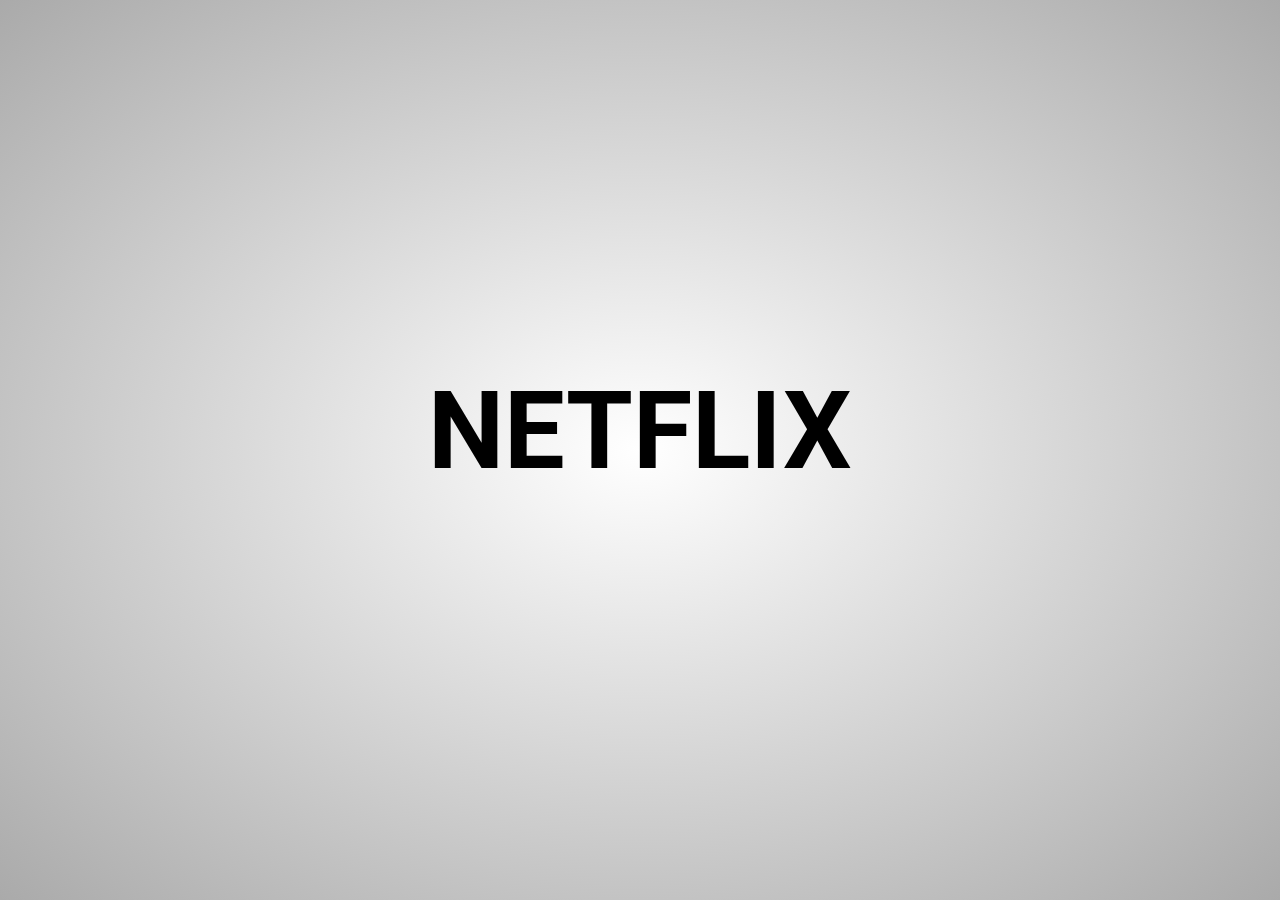
<file: intro.html>
<!DOCTYPE html>
<html lang="en">

<head>
    <meta charset="UTF-8">
    <meta http-equiv="X-UA-Compatible" content="IE=edge">
    <meta name="viewport" content="width=device-width, initial-scale=1.0">
    <title>Netflix</title>
    <link rel="shortcut icon" href="./img/nficon2016.ico">
    <link rel="stylesheet" href="./css/intro.css">
</head>

<body>
    <div class="txt" contenteditable="true" onclick="openPage('index.html')">
        <audio  controls autoplay hidden>
            <source src="./img/netf.wav" type="audio/wav">
        </audio>
        NETFLIX
    </div>
    <script>
        function openPage(pageUrl) {
            // window.open(pageUrl);
            window.open(pageUrl, '_parent');
            window.focus();
        }
    </script>
</body>

</html>
</file>
<file: css/intro.css>
@function makelongshadow($length,$angle) {
    $val: 0px 0px transparent;
    @for $i from 1 through $length {
      $val: #{$val}, #{$i}px #{$i*$angle}px #aaa;
    }
    @return $val;
  }
  
  @import url('https://fonts.googleapis.com/css?family=Roboto:700,900');
  
  body {
    background: radial-gradient(#fff, #aaa);
    background-size: 100vw 100vh; 
    overflow: hidden;
    padding-top: 40vh;
  }
  
  .txt {
    cursor: pointer;
    text-align: center;
    font-family: 'Roboto';
    font-size: 12vmin;
    font-weight: 700;
    animation: netflix_style 3.5s infinite;
    outline: none;
    white-space: nowrap;
  }
  
  @keyframes netflix_style {
    0% {
      text-shadow: makelongshadow(100,1);
      color:#f3f3f3;
      transform: scale(1.5, 1.5);
    }
    10% {
      text-shadow: makelongshadow(100,1.5);
      color:#f3f3f3;
      transform: scale(1.5, 1.5);
    }
    15% {
       color:#f3f3f3;
    }
    20% {    
      color:#e90418;
      text-shadow: none;
      transform: scale(1.1, 1.1);
    }
    75% {
      opacity: 1;
    }
    80% {
      opacity: 0;    
      color:#e90418;
      transform: scale(0.85, 0.9);
    }
    
    100% {
      opacity: 0;
    }
  }
</file>
